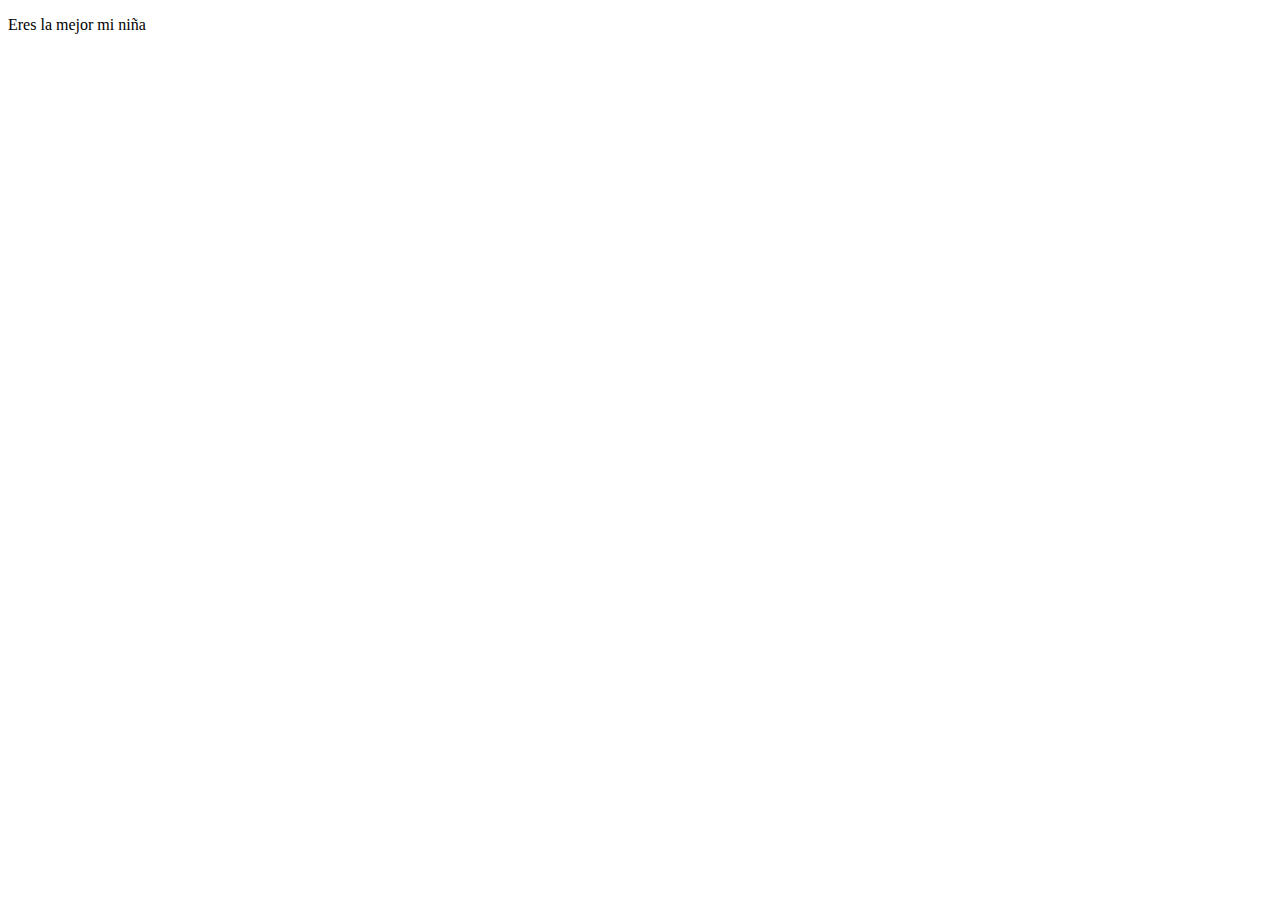
<file: templates/deathnode.html>
<!DOCTYPE html>
<html lang="en">
<head>
    <meta charset="UTF-8">
    <meta name="viewport" content="width=device-width, initial-scale=1.0">
    <title>Document</title>
</head>
<body>
    
    <footer class="agradecimiento" onclick="reproducirSonidoFooter()">    
        <audio id="audioFooter" src="/assets/audios/yeii.mp3" preload="auto"></audio>
        <p>
            Eres la mejor mi niña
        </p>
    </footer>
    <script src="/assets/js/script.js"></script>
</body>
</html>
</file>
